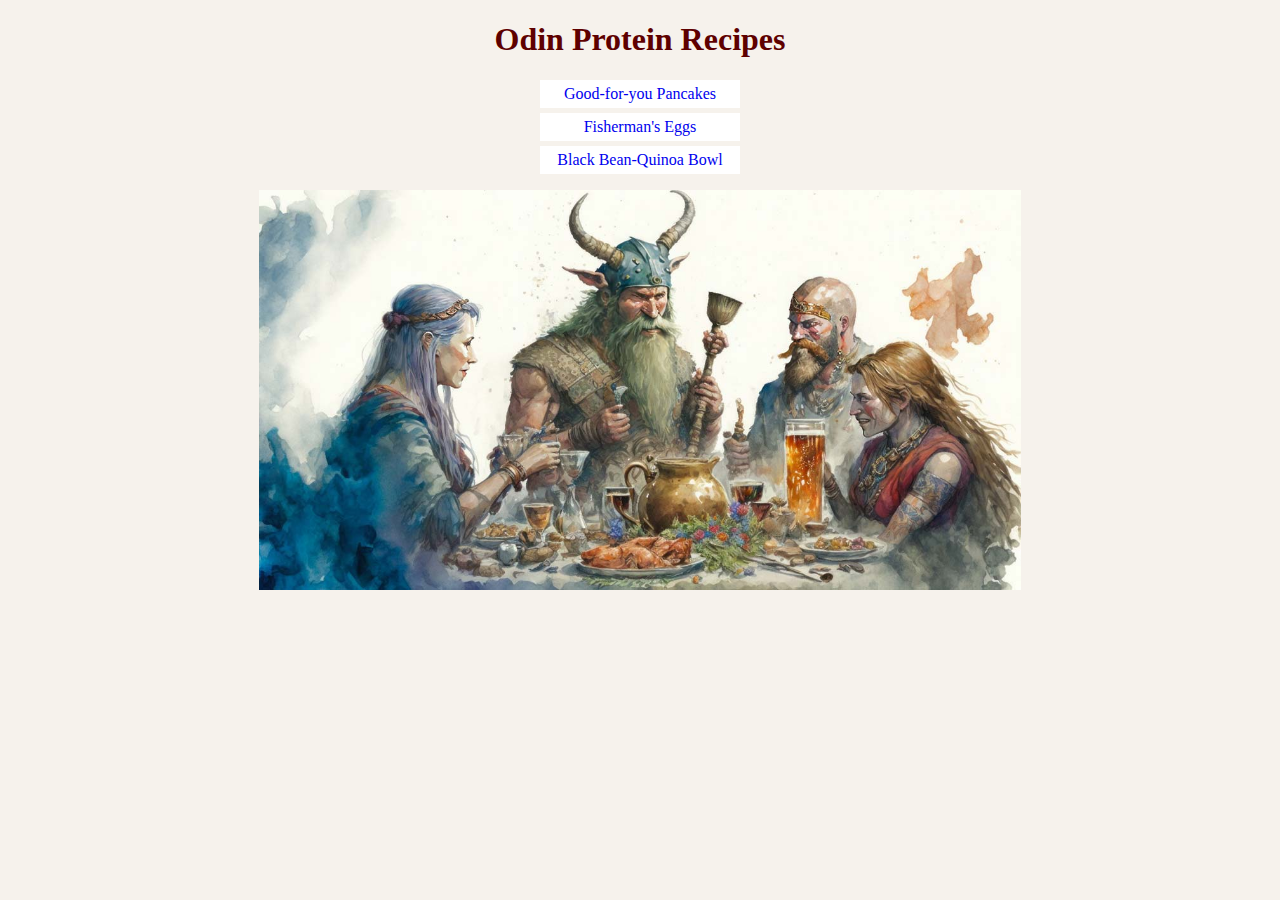
<file: index.html>
<!DOCTYPE html>
<html lang="en">
    <head>
        <meta charset="UTF-8">
        <title>Recipes</title>
        <link rel="stylesheet" href="styles.css" />
    </head>
    <body>
        <div class="card">
            <h1 class="page-title"><strong>Odin Protein Recipes</strong></h1>
            <ul class="homepage-list">
                <li><a href="recipes/pancakes.html">Good-for-you Pancakes</a></li>
                <li><a href="recipes/fishermans-eggs.html">Fisherman's Eggs</a></li>
                <li><a href="recipes/quinoa-bowl.html">Black Bean-Quinoa Bowl</a></li>
            </ul>
        </div>
        <img src="images/vikings-eating.jpg" alt="Three vikings enjoying a meal." class="center-image">
    </body>
</html>
</file>
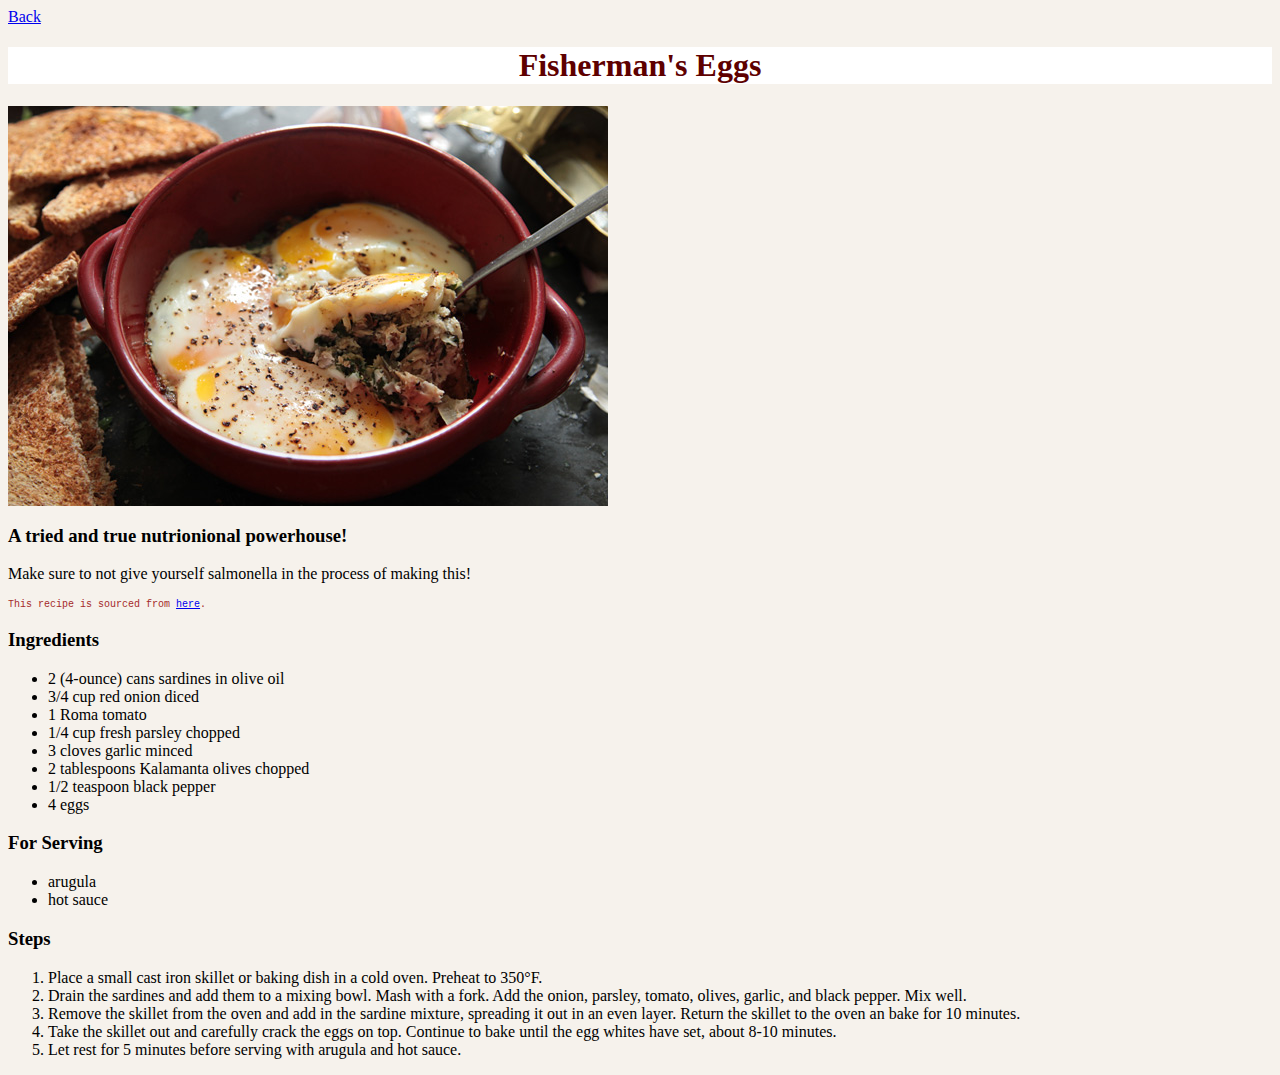
<file: recipes/fishermans-eggs.html>
<!DOCTYPE html>
<html lang="en">
    <head>
        <meta charset="UTF-8">
        <title>Fisherman's Eggs</title>
        <link rel="stylesheet" href="../styles.css" />
    </head>
    <body>
        <a href="../index.html">Back</a>
        <h1 class="recipe-name">Fisherman's Eggs</h1>
        <img src="../images/fishermans-eggs.jpg", alt="An image of Fisherman's eggs.">
        <h3>A tried and true nutrionional powerhouse!</h3>
        <p>Make sure to not give yourself salmonella in the process of making this!</p>
        <p class="source">This recipe is sourced from <a href="https://www.thesophisticatedcaveman.com/fishermans-eggs/" target="_blank" rel="noopener noreferrer">here</a>.</p>
        <h3>Ingredients</h3>
        <ul>
            <li>2 (4-ounce) cans sardines in olive oil</li>
            <li>3/4 cup red onion diced</li>
            <li>1 Roma tomato</li>
            <li>1/4 cup fresh parsley chopped</li>
            <li>3 cloves garlic minced</li>
            <li>2 tablespoons Kalamanta olives chopped</li>
            <li>1/2 teaspoon black pepper</li>
            <li>4 eggs</li>
        </ul>
        <h3>For Serving</h3>
        <ul>
            <li>arugula</li>
            <li>hot sauce</li>
        </ul>
        <h3>Steps</h3>
        <ol>
            <li>Place a small cast iron skillet or baking dish in a cold oven. Preheat to 350°F.</li>
            <li>Drain the sardines and add them to a mixing bowl. Mash with a fork. Add the onion, parsley, tomato, olives, garlic, and black pepper. Mix well.</li>
            <li>Remove the skillet from the oven and add in the sardine mixture, spreading it out in an even layer. Return the skillet to the oven an bake for 10 minutes.</li>
            <li>Take the skillet out and carefully crack the eggs on top. Continue to bake until the egg whites have set, about 8-10 minutes.</li>
            <li>Let rest for 5 minutes before serving with arugula and hot sauce.</li>
        </ol>
    </body>
</html>
</file>
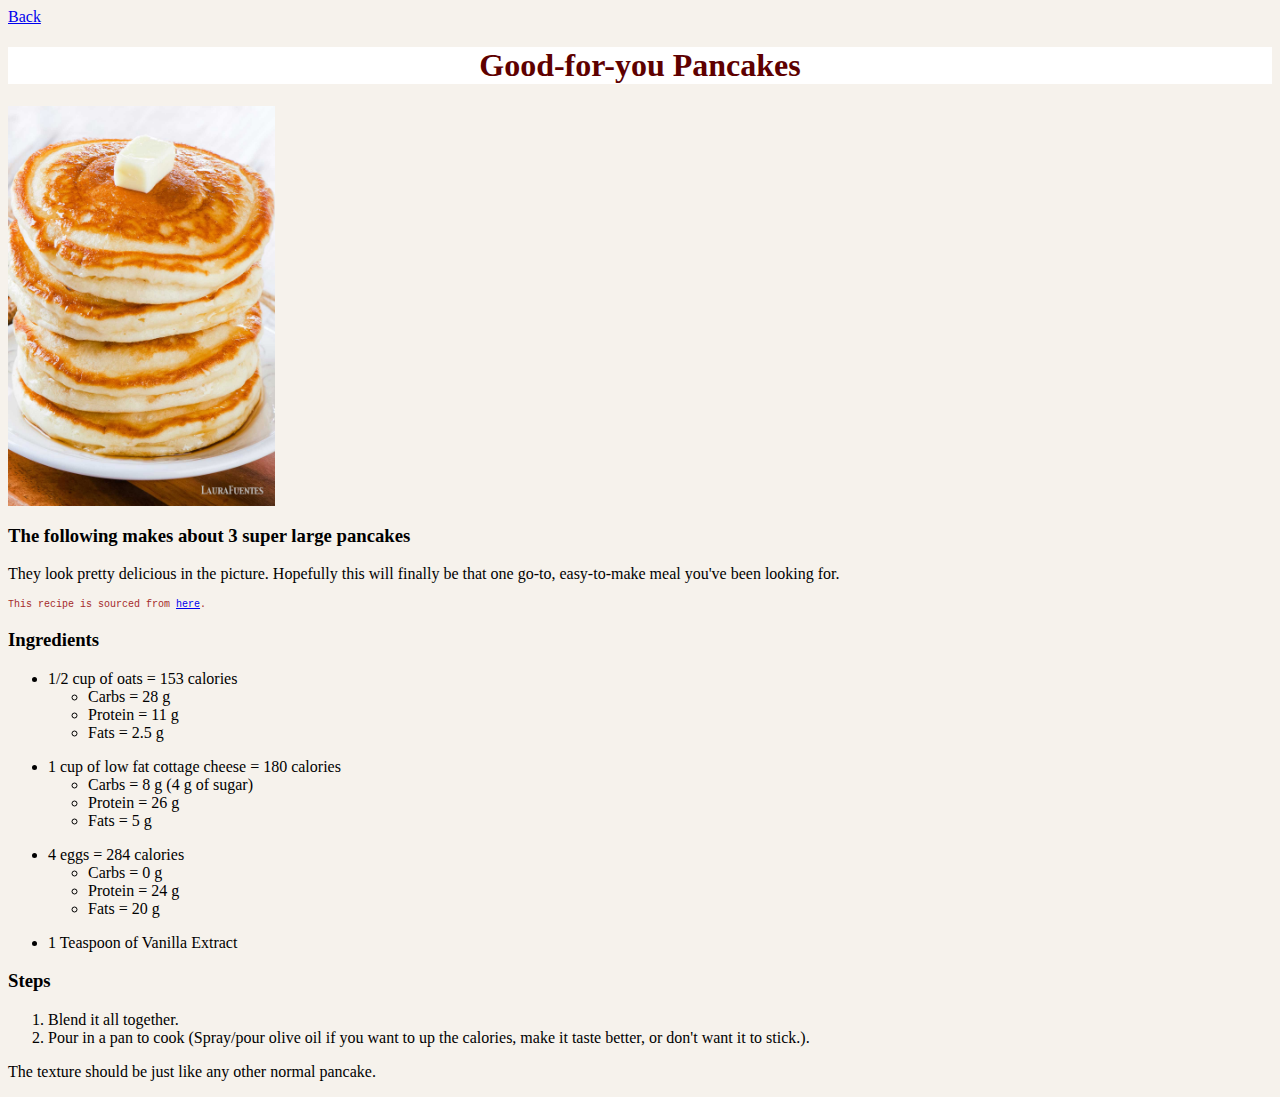
<file: recipes/pancakes.html>
<!DOCTYPE html>
<html lang="en">
    <head>
        <meta charset="UTF-8">
        <title>Pancakes</title>
        <link rel="stylesheet" href="../styles.css" />
    </head>
    <body>
        <a href="../index.html">Back</a>
        <h1 class="recipe-name">Good-for-you Pancakes</h1>
        <img src="../images/pancakes.jpg" alt="An image of pancakes">
        <h3>The following makes about 3 super large pancakes</h3>
        <p>They look pretty delicious in the picture. Hopefully this will finally be that one go-to, easy-to-make meal you've been looking for.</p>
        <p class="source">This recipe is sourced from <a href="https://imgur.com/a/5nbmA" target="_blank" rel="noopener noreferrer">here</a>.</p>
        <h3>Ingredients</h3>
        <ul>
            <li>1/2 cup of oats = 153 calories
                <ul>
                    <li>Carbs = 28 g</li>
                    <li>Protein = 11 g</li>
                    <li>Fats = 2.5 g</li>
                </ul>
            </li>
        </ul>
        <ul>
            <li>
                1 cup of low fat cottage cheese = 180 calories
                <ul>
                    <li>Carbs = 8 g (4 g of sugar)</li>
                    <li>Protein = 26 g</li>
                    <li>Fats = 5 g</li>
                </ul>
            </li>
        </ul>
        <ul>
            <li>
                4 eggs = 284 calories
                <ul>
                    <li>Carbs = 0 g</li>
                    <li>Protein = 24 g</li>
                    <li>Fats = 20 g</li>
                </ul>
            </li>
        </ul>
        <ul>
            <li>1 Teaspoon of Vanilla Extract</li>
        </ul>
        <h3>Steps</h3>
        <ol>
            <li>Blend it all together.</li>
            <li>Pour in a pan to cook (Spray/pour olive oil if you want to up the calories, make it taste better, or don't want it to stick.).</li>
        </ol>
        <p>
            The texture should be just like any other normal pancake.
        </p>
    </body>
</html>
</file>
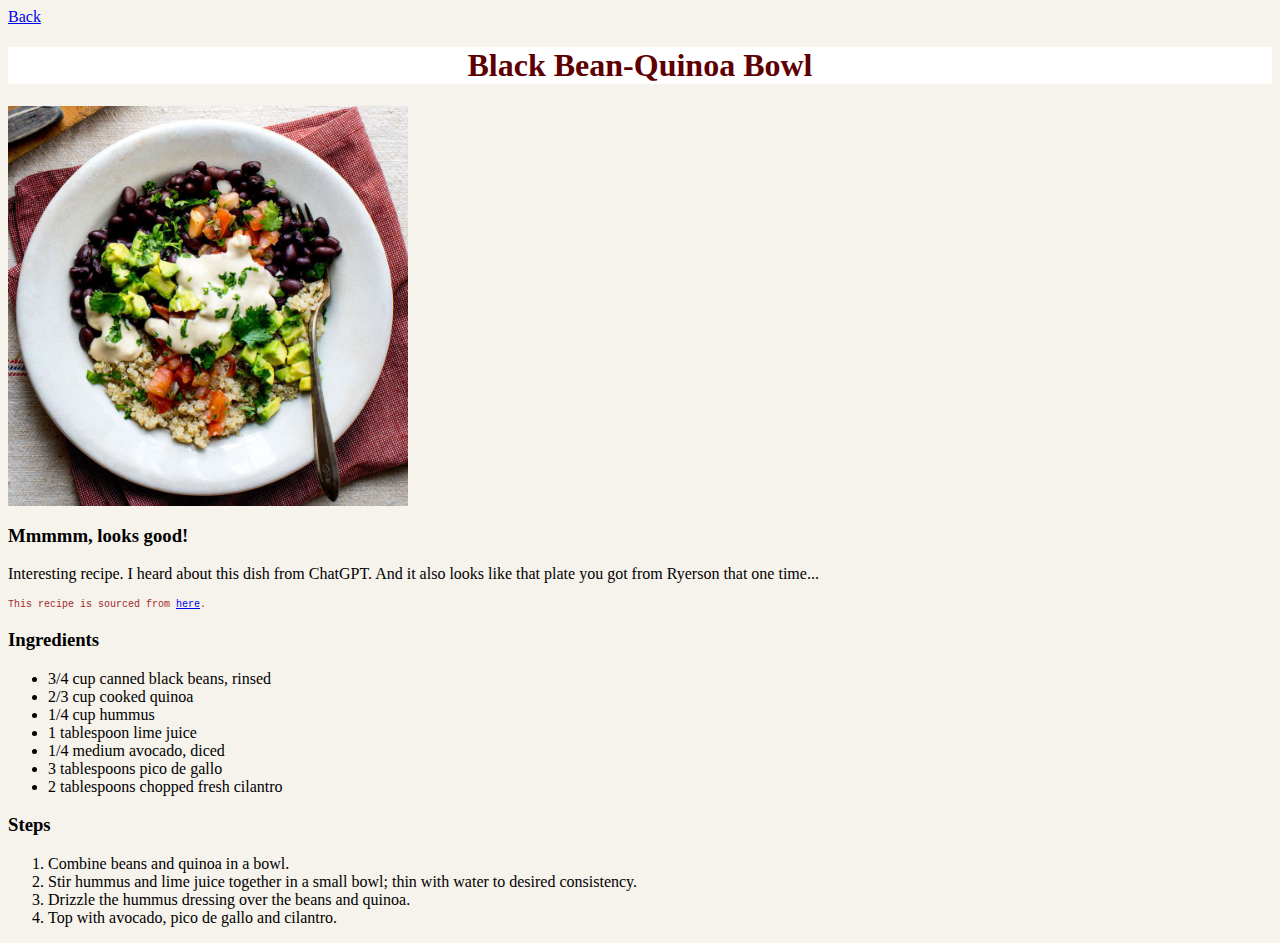
<file: recipes/quinoa-bowl.html>
<!DOCTYPE html>
<html lang="en">
    <head>
        <meta charset="UTF-8">
        <title>Quinoa Bowl</title>
        <link rel="stylesheet" href="../styles.css" />
    </head>
    <body>
        <a href="../index.html">Back</a>
        <h1 class="recipe-name">Black Bean-Quinoa Bowl</h1>
        <img src="../images/bean-bowl.jpg" alt="An image of Black Bean-Quinoa Bowl.">
        <h3>Mmmmm, looks good!</h3>
        <p>Interesting recipe. I heard about this dish from ChatGPT. And it also looks like that plate you got from Ryerson that one time...</p>
        <p class="source">This recipe is sourced from <a href="https://www.eatingwell.com/recipe/260726/black-bean-quinoa-buddha-bowl/" target="_blank" rel="noopener noreferrer">here</a>.</p>
        <h3>Ingredients</h3>
        <ul>
            <li>3/4 cup canned black beans, rinsed</li>
            <li>2/3 cup cooked quinoa</li>
            <li>1/4 cup hummus</li>
            <li>1 tablespoon lime juice</li>
            <li>1/4 medium avocado, diced</li>
            <li>3 tablespoons pico de gallo</li>
            <li>2 tablespoons chopped fresh cilantro</li>
        </ul>
        <h3>Steps</h3>
        <ol>
            <li>Combine beans and quinoa in a bowl.</li>
            <li>Stir hummus and lime juice together in a small bowl; thin with water to desired consistency.</li>
            <li>Drizzle the hummus dressing over the beans and quinoa. </li>
            <li>Top with avocado, pico de gallo and cilantro.</li>
        </ol>
    </body>
</html>
</file>
<file: styles.css>
* {
    box-sizing: border-box;
}

img {
    display: block;
    height: 400px;
    width: auto;
}

.center-image {
    margin: 0px auto;
}

body {
    background-color: rgb(246, 242, 236);
}

.recipe-name {
    background-color: white;
    text-align: center;
    color: rgb(94, 0, 0);
}

p.source {
    font-size: 10px;
    font-family: 'Courier New', Courier, monospace;
    font-weight: 500;
    color: brown;
}

.page-title {
    text-align: center;
    color: rgb(94, 0, 0);
}

.homepage-list {
    padding: 0 100px 0 100px;
}

.homepage-list li{
    background-color: white;
    padding: 5px 10px;
    list-style: none;
    margin: 5px auto;
    display: block;
    text-align: center;
    width: 200px;
}

.homepage-list li:hover{
    background-color: gold;
}

li a {
    text-decoration: none;
}
</file>
